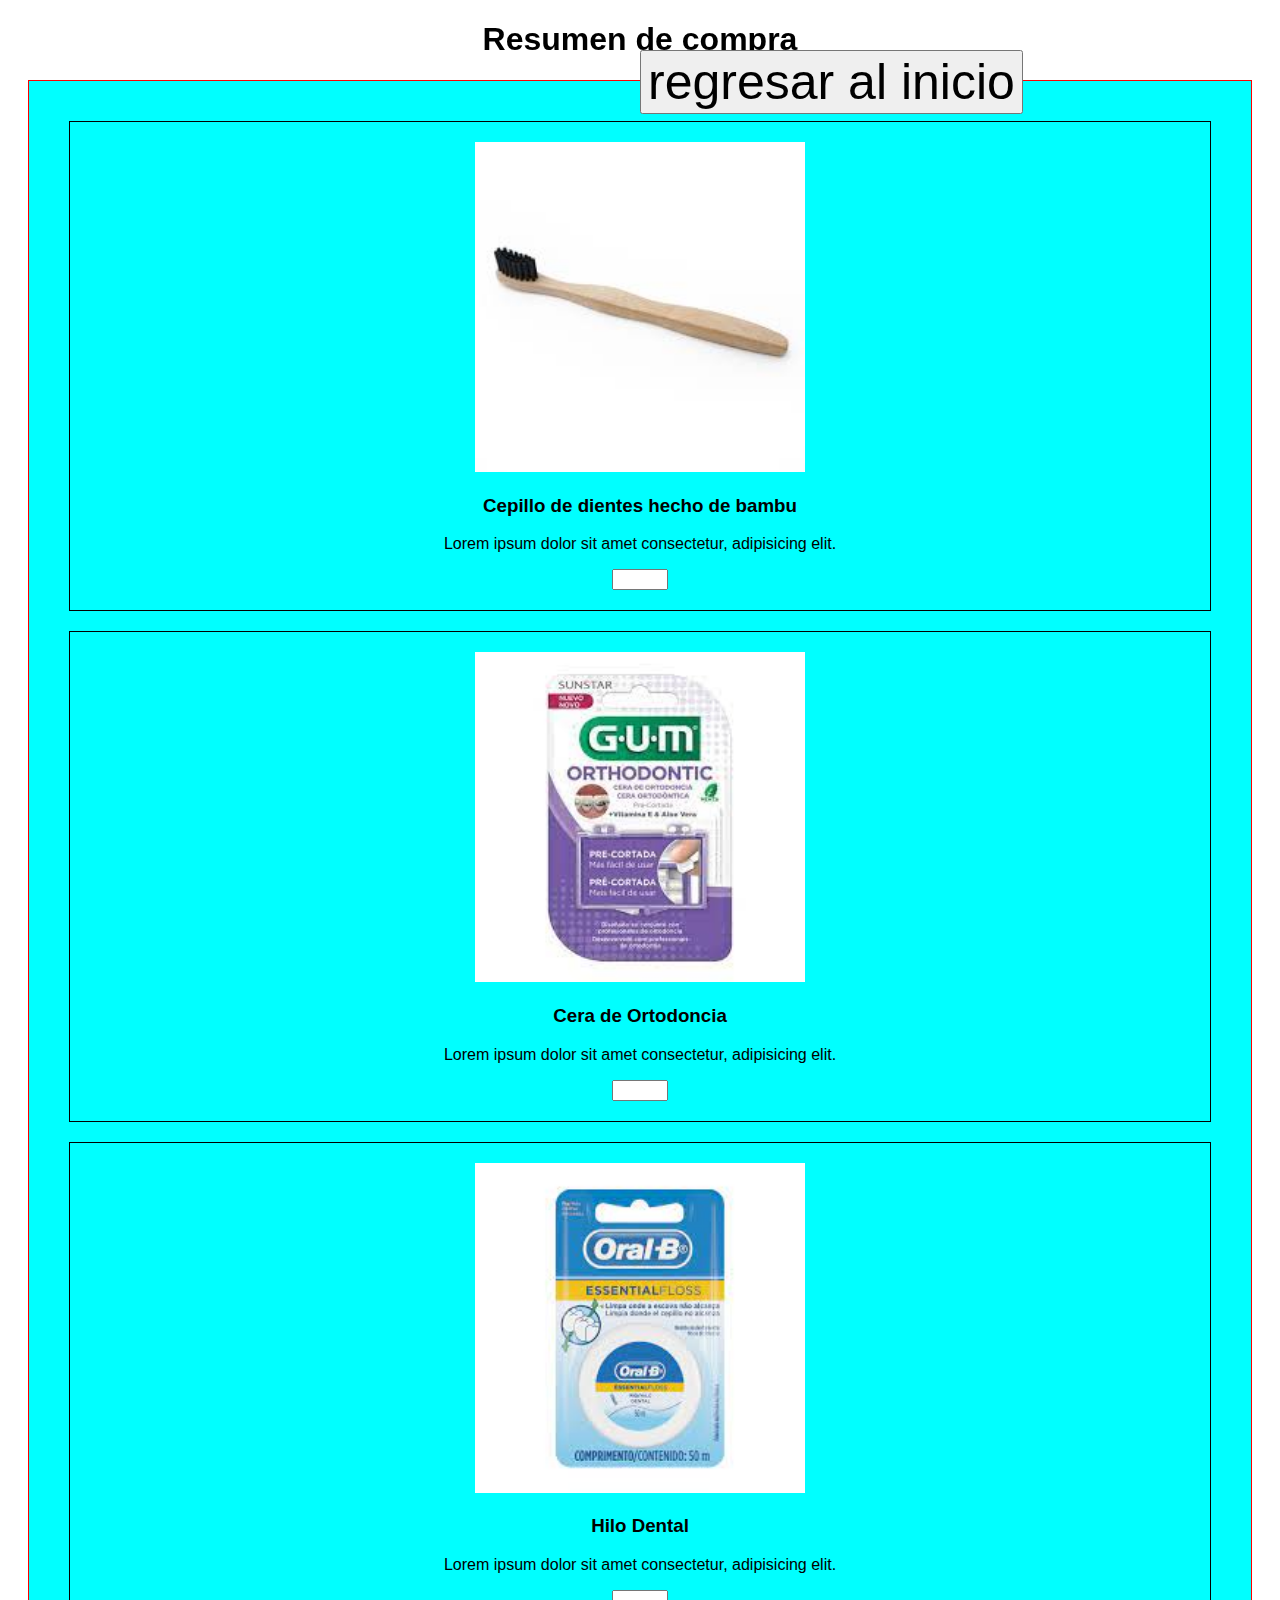
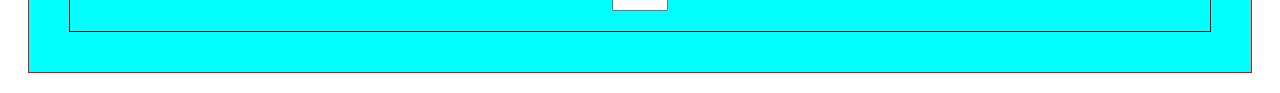
<file: index.html>
<!DOCTYPE html>
<html lang="en">

<head>
    <meta charset="UTF-8">
    <meta name="viewport" content="width=device-width, initial-scale=1.0">
    <title>Document</title>
    <link rel="stylesheet" href="./assets/style/style.css">
</head>

<body>

<!--Encabezado-->
<h1 id="titulo">Resumen de compra</h1>

<!--Boton para regresar al inicio-->
<button id="botonInicio">regresar al inicio</button>

<!--Contenedor para albergar todos mis productos-->
<div class="contenedorProductos">
    <div id="productoUno">
        <img src="./assets/img/cepillo.jpg" alt="Imagen de Cepillo de Dientes">
        <h3>Cepillo de dientes hecho de bambu</h3>
        <p>Lorem ipsum dolor sit amet consectetur, adipisicing elit.</p>
        <input type="number" min="0" max="30">
    </div>
    <div id="productoDos">
        <img src="./assets/img/cera.jpg" alt="Imagen de Cera Dental">
        <h3>Cera de Ortodoncia</h3>
        <p>Lorem ipsum dolor sit amet consectetur, adipisicing elit.</p>
        <input type="number" min="0" max="30">
    </div>
    <div id="productoTres">
        <img src="./assets/img/hilo.jpg" alt="Imagen de Hilo Dental">
        <h3>Hilo Dental</h3>
        <p>Lorem ipsum dolor sit amet consectetur, adipisicing elit.</p>
        <input type="number" min="0" max="30">
    </div>

</div>


</body>

</html>
</file>
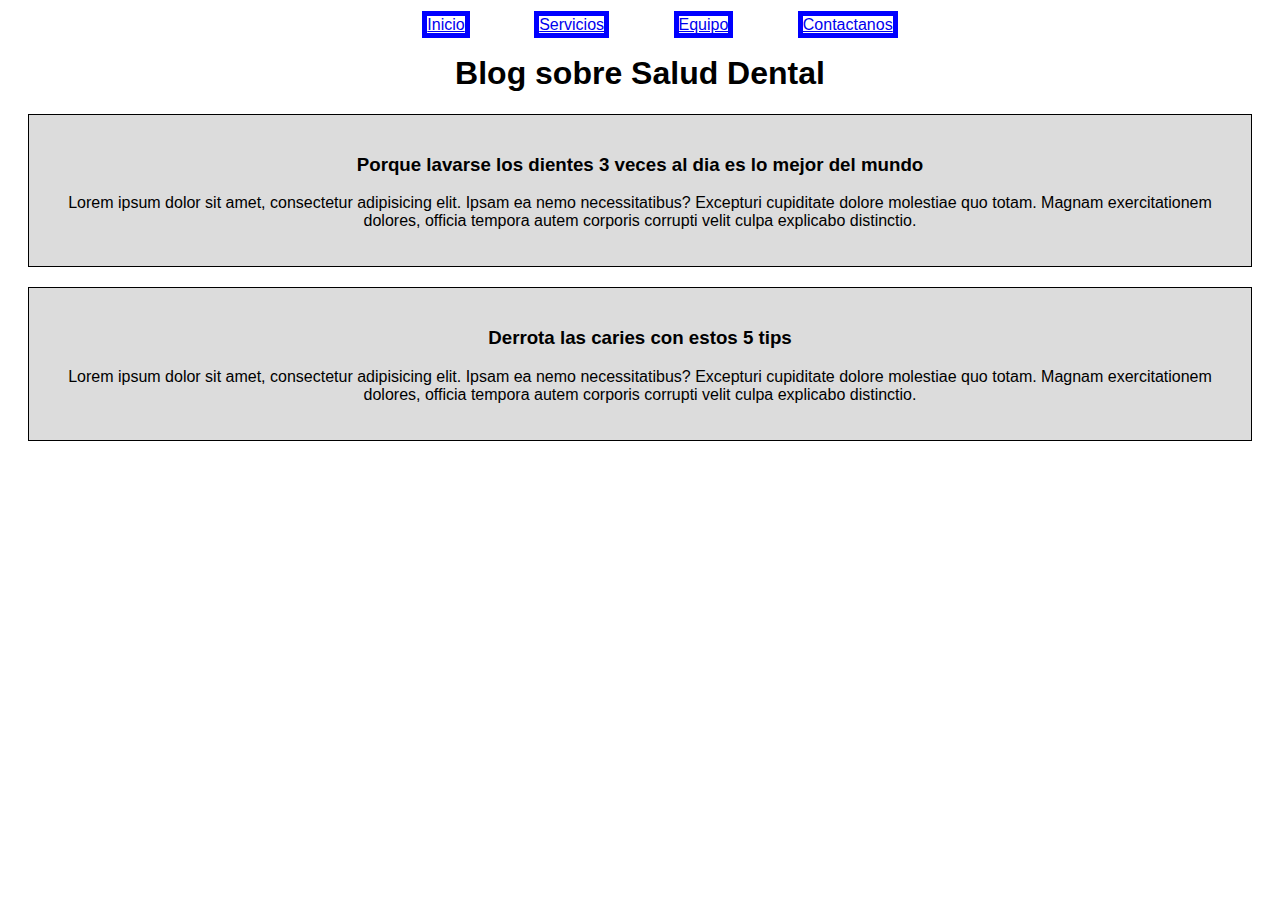
<file: display.html>
<!DOCTYPE html>
<html lang="en">
<head>
    <meta charset="UTF-8">
    <meta name="viewport" content="width=device-width, initial-scale=1.0">
    <title>Document</title>
    <link rel="stylesheet" href="./assets/style/display.css">
</head>
<body>
    <!--Barra de navegación-->
    <div id="contenedorBarraNavegacion">
        <ul>
            <li><a href="#inicio">Inicio</a></li>
            <li><a href="servicios">Servicios</a></li>
            <li><a href="equipo">Equipo</a></li>
            <li><a href="contactanos">Contactanos</a></li>
        </ul>
    </div>

    
    <!--Titulo de mi pagina-->
    <h1>Blog sobre Salud Dental</h1>

    <!--Contenedor de articulos con articulos individuales-->
    <div id="contenedorDeArticulos">

        <div id="articuloUno">
            <h3>Porque lavarse los dientes 3 veces al dia es lo mejor del mundo</h3>
        <p>Lorem ipsum dolor sit amet, consectetur adipisicing elit. Ipsam ea nemo necessitatibus? Excepturi cupiditate dolore molestiae quo totam. Magnam exercitationem dolores, officia tempora autem corporis corrupti velit culpa explicabo distinctio.</p>
        </div>

        <div id="articuloDos">
            <h3>Conoce las mejores pastas dentales segun la revista del consummidor</h3>
        <p>Lorem ipsum dolor sit amet, consectetur adipisicing elit. Ipsam ea nemo necessitatibus? Excepturi cupiditate dolore molestiae quo totam. Magnam exercitationem dolores, officia tempora autem corporis corrupti velit culpa explicabo distinctio.</p>
        </div>

        <div id="articuloTres">
            <h3>Derrota las caries con estos 5 tips</h3>
        <p>Lorem ipsum dolor sit amet, consectetur adipisicing elit. Ipsam ea nemo necessitatibus? Excepturi cupiditate dolore molestiae quo totam. Magnam exercitationem dolores, officia tempora autem corporis corrupti velit culpa explicabo distinctio.</p>
        </div>
        
    </div>

</body>
</html>
</file>
<file: assets/style/style.css>
/*Estilos generales */
body {
    background-color: white;
    font-family: Arial, Helvetica, sans-serif;
    text-align: center;
}

/*Estilo para mis imagenes*/
img{
    width: 30%;
}

/*Estilo a todos el contenedor de productos */
.contenedorProductos{
    margin: 20px;
    padding: 20px;
    border: 1px solid red;
    background-color: aqua;
}

/*Estilo a un producto en individual*/
#productoUno{
    border: 1px solid black;
    margin: 20px;
    padding: 20px;
    position: static; /*Si pongo o no es valor, no pasa nada porque es el valor por default*/
}
/*Estilo a un producto en individual*/
#productoDos{
    border: 1px solid black;
    margin: 20px;
    padding: 20px;
    /* position: relative;
    right: 100px; */
    /* position: absolute;
    top: 200px; */
}
/*Estilo a un producto en individual*/
#productoTres{
    border: 1px solid black;
    margin: 20px;
    padding: 20px;
}


/*Estilos de mi boton de inicio*/

#botonInicio{
    /* position: absolute;
    left: 30px; */
    position: fixed;
    font-size: 50px;
    top: 50px
}


/*Estilos para mi titulo */
#titulo{
    position: sticky;
    top: 1px;
}




/*

Valor Position

En CSS la propiedada de position nos sirve para controlar la posición de un elemento en una pagina web, y toma como consideración su posición dentro del documento y como se interpreta en el flujo de trabajo (de arriba a abajo y de izquierda a derecha).

Con esta propiedad buscamos evitar el uso indiscriminado del margin y del padding

Valores que trabajan con position:

    - static
    - relative
    - absolute
    - fixed
    - sticky

*/

/* 

static:

Es el valor por defecto de todos los elementos que ponemos en nuestro documento.
Respeta el flujo normal de la pagina, es decir, se posiciona en el lugar que le corresponde (conforme se lee el documento), no se puede modificar con valores de margen en top, bottom, right y left

Caso de uso: resumen de compras de un carrito de compras




Relative:

Cuando usamos el valor relative, vamos a posicionar un elemento respecto al flujo normal de trabajo (arriba, abajo, izq/der). Se puede decir que vamos a colocar el elemento tomando una posición desde la esquina superior izquierda del contenedor.

Podemos usar left, right, top y botton para modificar la posición, con la ventana que modificar estos valores no "rompe" el flujo normal de trabajo. Es decir, el elemento se mueve y deja el espacio vacio.

Caso de uso: un boton para ver el detalle del producto que podemos mover a nuestro antojo.




Absolute:

Cuando usamos el valor absolute, hacemos que nuestro elemento no este dentro del flujo normal del documento (quiere decir que SI SE MODIFICAN LOS ELEMENTOS QUE ESTEN ALREDEDOR DEL ELEMENTO CON ABSOLUTE). Quiere decir que si modificamos, no dejamos huecos entre elementos.



Fixed:

Hace que el elemento salga del flujo normal del documento, toma como referencia al viewport o tamanio de la pantalla, es decir, no le hace caso a nadie mas que a la pantalla por salirse de este flujo.

Independientemente de si hacemos scroll o no, o incluso el tamaño de la pantalla, el boton se quedo fijo.




Sticky

Cuando usamos un elemento con esta propiedad, primero se comporta como un relative (respeta el flujo del documento), cuando ocurre una situación especial (tamanio en pixeles), cambia su comportamiento y se comporta como fixed

Caso de uso: barras de navegación o menus que se quedan pegadas cuando se scrollea la pagina

*/
</file>
<file: assets/style/display.css>
/*

Display

Nos sirve para controlar como se muestra un elemento dentro de nuestro documento.

Esta propiedad es distinta de POSITION porque display se encarga de definir como se muestran u ocultan elementos (NO SE ELIMINA EL CODIGO).

    - none
    - inline
    - block
    - inline-block





*/

/* Estilos generales*/
body{
    text-align: center;
    font-family: Arial, Helvetica, sans-serif;
}

/*Estilos para mis articulos*/
#articuloUno{
    margin: 20px;
    padding: 20px;
    background-color: gainsboro;
    border: 1px solid black;
}

#articuloDos{
    margin: 20px;
    padding: 20px;
    background-color: gainsboro;
    border: 1px solid black;
    display: none;
}

#articuloTres{
    margin: 20px;
    padding: 20px;
    background-color: gainsboro;
    border: 1px solid black;
}

/*

none

Hace que el elemento se oculte completamente y que no ocupe espacio en la pagina (ojo no se elimina), y este valor se utiliza comunmente para ocultar elementos debido a la interacción con la ventana del navegador (un menu que se oculte cuando la ventana se haga pequeña)



inline

Es el valor por defecto hace que el elemento se muestre en linea con el texto que lo rodea.

*/

div ul li{/*Afecta a los div que tengan un ul y que contengan li*/
    display: inline;
    margin: 30px;
    border: 5px solid blue;
}
</file>
